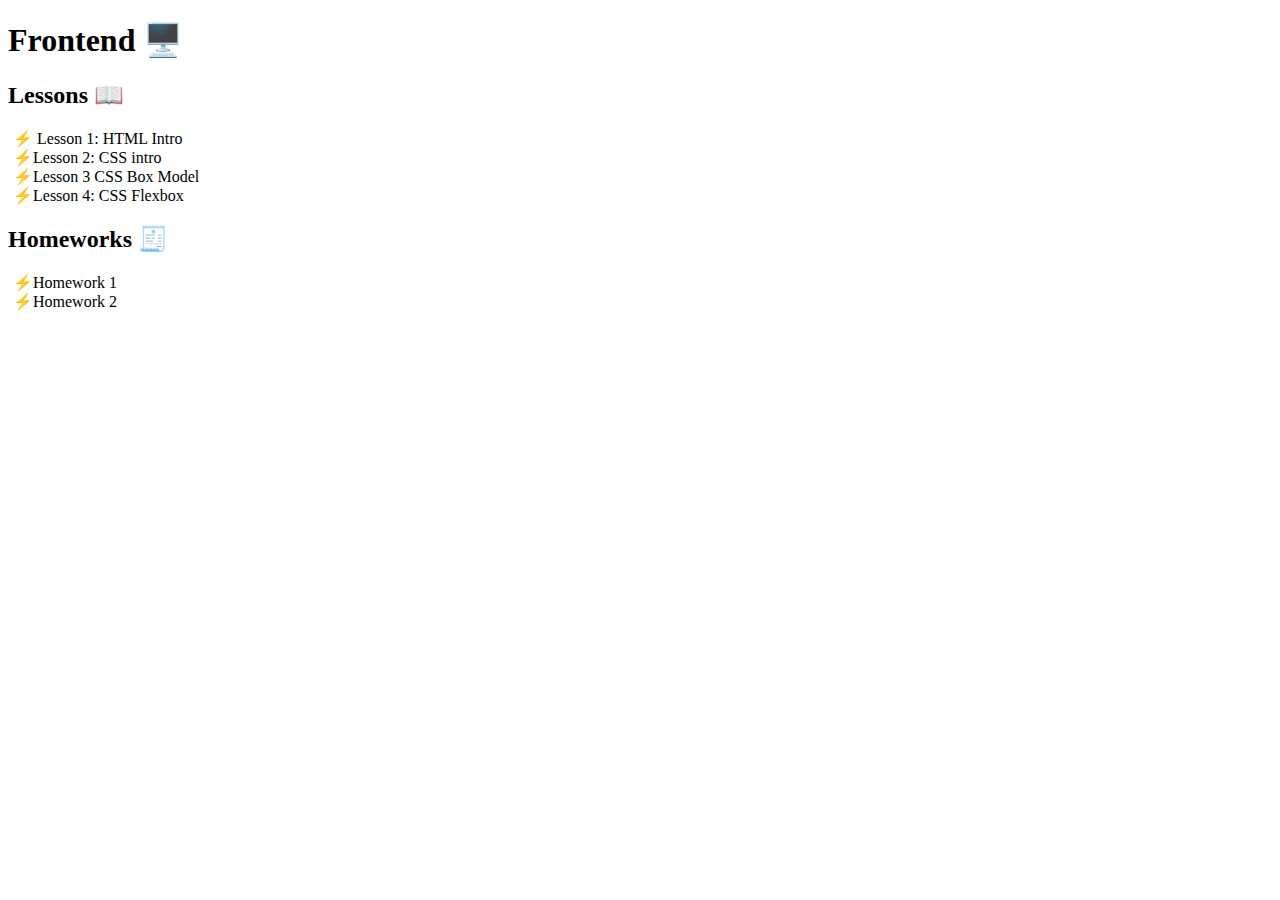
<file: index.html>
<!doctype html>
<html lang="en">
  <head>
    <meta charset="UTF-8" />
    <meta name="viewport" content="width=device-width, initial-scale=1.0" />
    <link rel="stylesheet" href="style.css" />
    <title>Frontend</title>
  </head>
  <body>
    <h1>Frontend 🖥️</h1>
    <div></div>
    <h2>Lessons 📖</h2>
    <ul>
      <li> <a href="lesson_1/index.html">Lesson 1: HTML Intro</a></li>
      <li><a href="lesson_2/index.html">Lesson 2: CSS intro</a></li>
      <li><a href="lesson_3/index.html">Lesson 3 CSS Box Model</a></li>
      <li><a href="lesson_4/index.html">Lesson 4: CSS Flexbox</a></li>
    </ul>
    <div></div>
    <h2>Homeworks 🧾</h2>
    <div></div>
        <ul>
      <li><a href="homework_1/index.html">Homework 1</a></li>
      <li><a href="homework_2/index.html">Homework 2</a></li>
    </ul>
  </body>
</html>
</file>
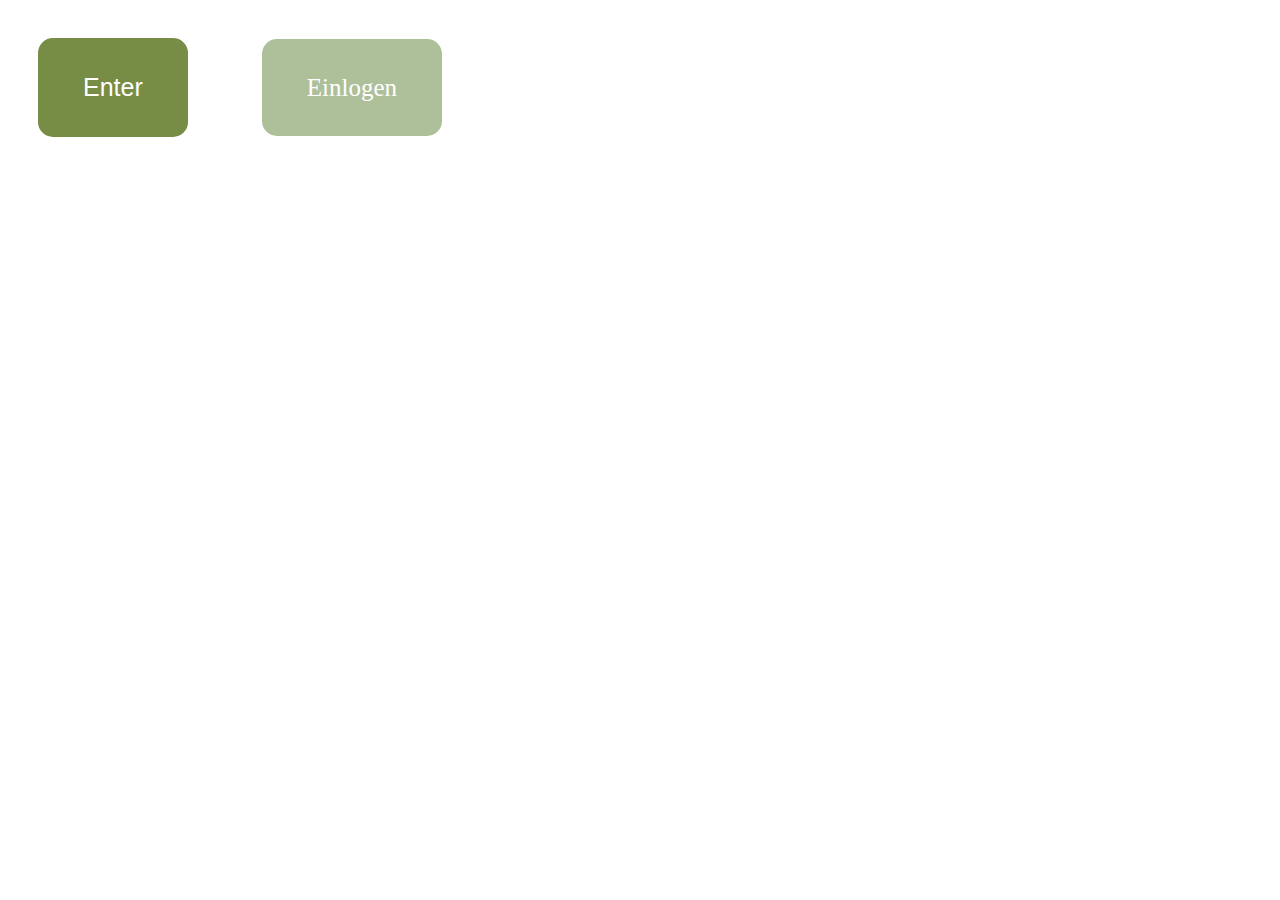
<file: homework_2/index.html>
<!doctype html>
<html lang="en">
  <head>
    <meta charset="UTF-8" />
    <meta http-equiv="X-UA-Compatible" content="IE=edge" />
    <meta name="viewport" content="width=device-width, initial-scale=1.0" />
    <link rel="stylesheet" href="style.css" />
    <title>Document</title>
  </head>

  <body>
    <button id="login" class="button green">Enter</button>

    <a id="registration" class="button light-green"> Einlogen </a>
  </body>
</html>
</file>
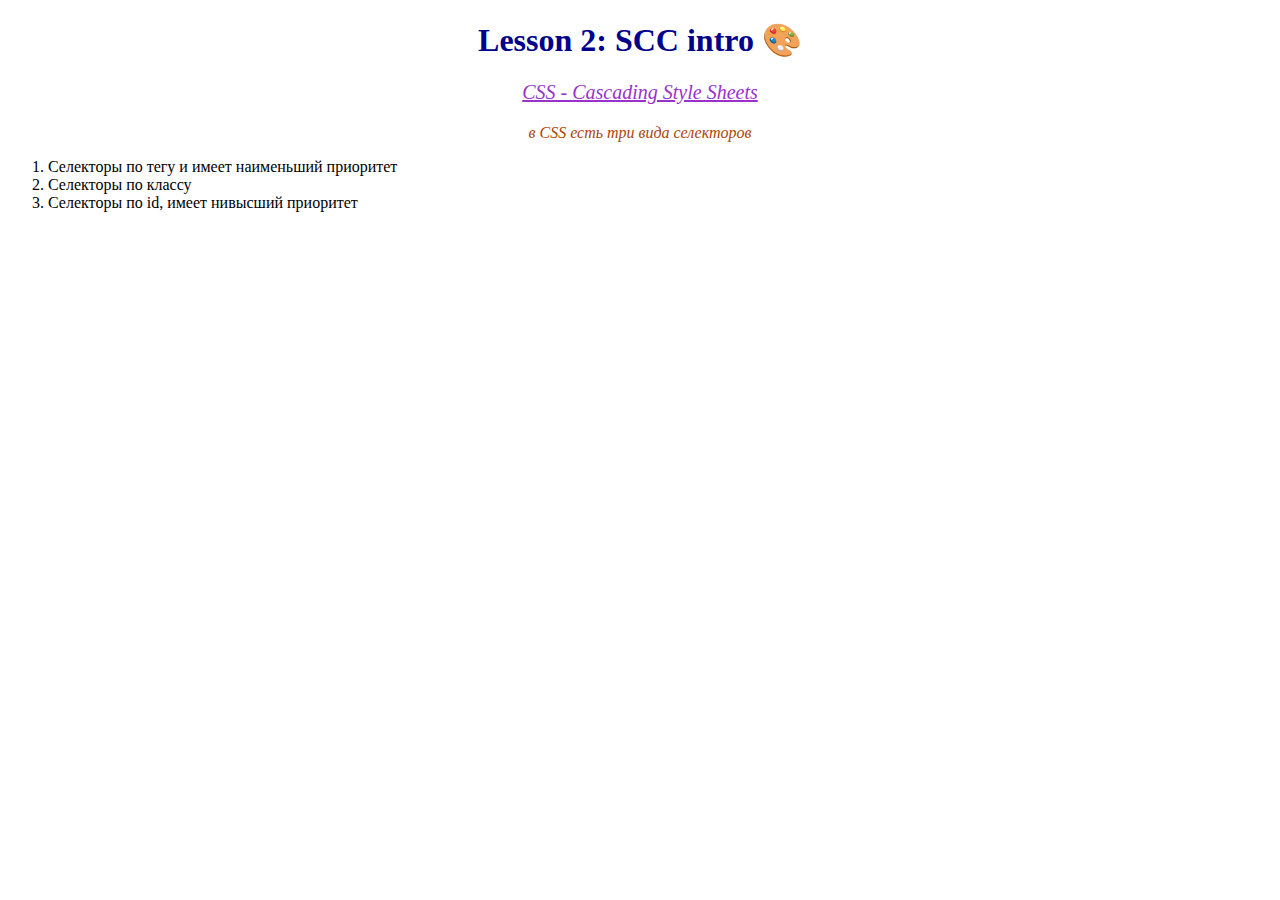
<file: lesson_2/index.html>
<!doctype html>
<html lang="en">
  <head>
    <meta charset="UTF-8" />
    <meta name="viewport" content="width=device-width, initial-scale=1.0" />
    <!-- подключение CSS файла -->
    <!-- в hrev ьы описываем путь до подключаемого файла -->
    <link rel="stylesheet" href="style.css" />
    <title>CSS intro</title>
  </head>
  <body>
    <h1 id="heaing">Lesson 2: SCC intro 🎨</h1>
    <p class="desc violet">CSS - Cascading Style Sheets</p>
    <p>в CSS есть три вида селекторов</p>
    <ol>
      <li>Селекторы по тегу и имеет наименьший приоритет</li>
      <li>Селекторы по классу</li>
      <li>Селекторы по id, имеет нивысший приоритет</li>
    </ol>
  </body>
</html>
</file>
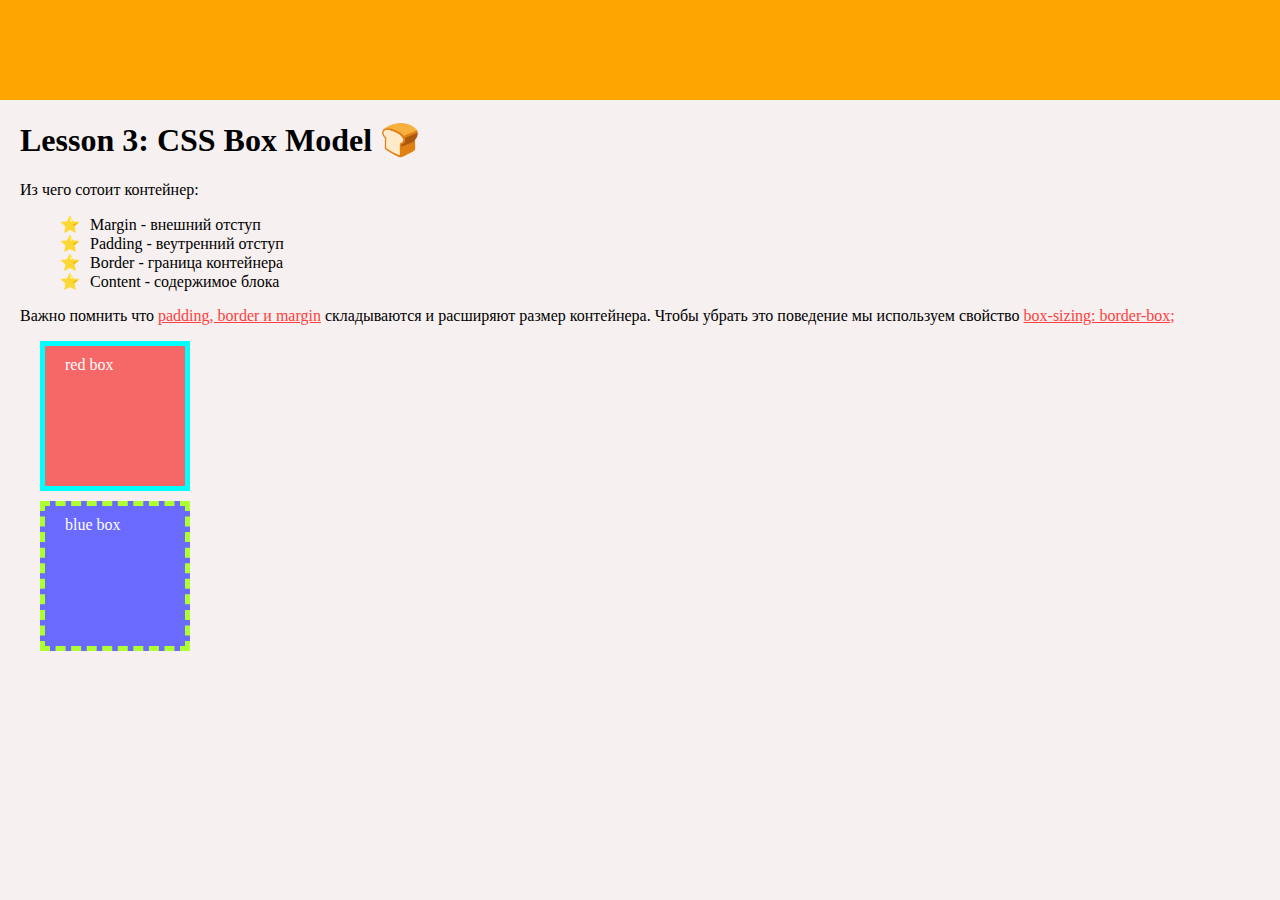
<file: lesson_3/index.html>
<!doctype html>
<html lang="en">
  <head>
    <meta charset="UTF-8" />
    <meta name="viewport" content="width=device-width, initial-scale=1.0" />
    <link rel="stylesheet" href="style.css" />
    <title>CSS Box Model</title>
  </head>
  <body>
    <header></header>
    <main>
      <h1>Lesson 3: CSS Box Model 🍞</h1>
      <p>Из чего сотоит контейнер:</p>
      <ul>
        <li>Margin - внешний отступ</li>
        <li>Padding - веутренний отступ</li>
        <li>Border - граница контейнера</li>
        <li>Content - содержимое блока</li>
      </ul>
      <p>Важно помнить что <span>padding, border и margin</span>   складываются и расширяют размер контейнера. Чтобы убрать это поведение мы используем свойство <span>box-sizing: border-box;</span></p>
      <div class="box red-box">red box</div>
      <div class="box blue-box">blue box</div>
    </main>
    <footer></footer>
  </body>
</html>
</file>
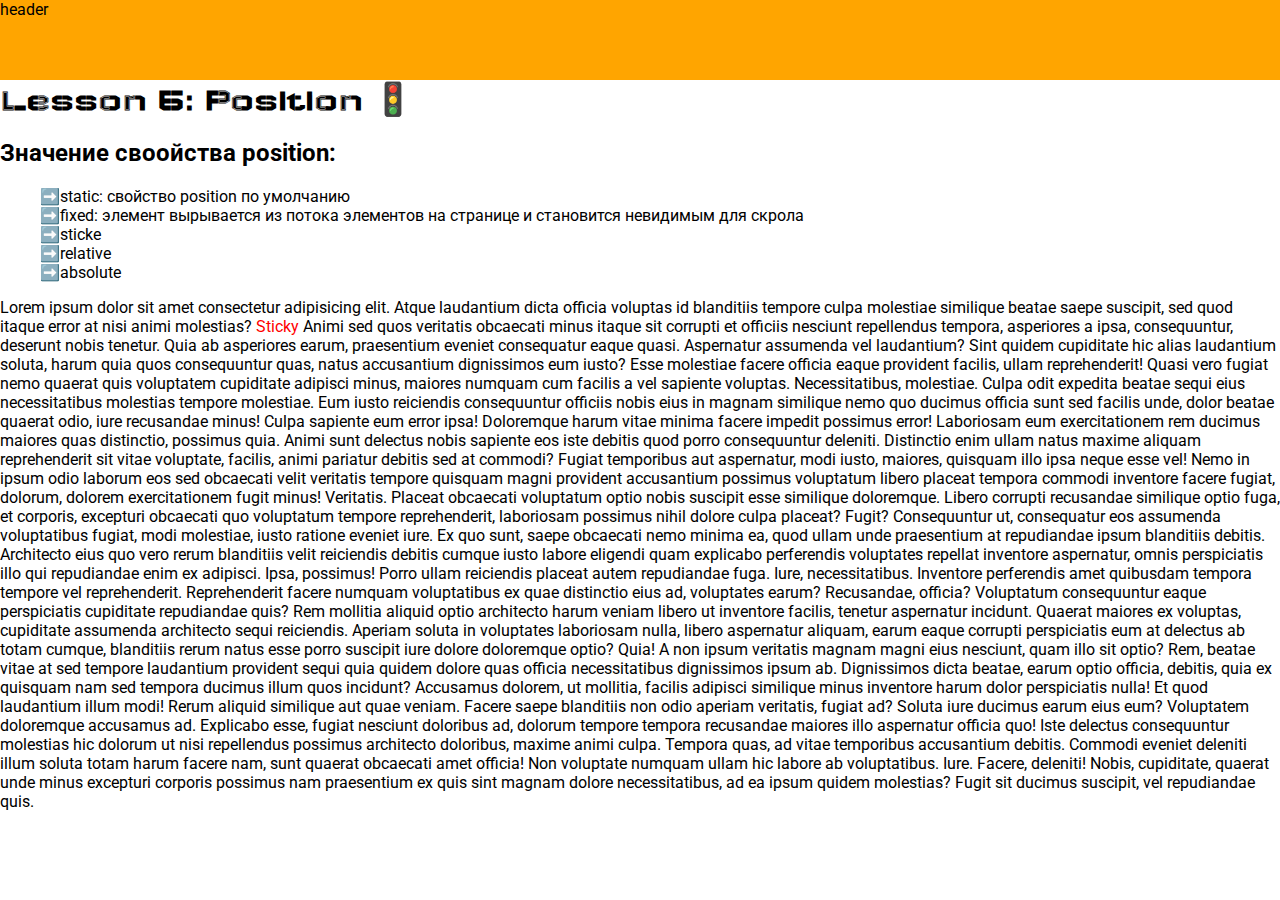
<file: Lesson_5/index.html>
<!doctype html>
<html lang="en">
  <head>
    <meta charset="UTF-8" />
    <meta name="viewport" content="width=device-width, initial-scale=1.0" />
    <title>Position</title>
    <link rel="stylesheet" href="style.css" />
    <link rel="preconnect" href="https://fonts.googleapis.com" />
    <link rel="preconnect" href="https://fonts.gstatic.com" crossorigin />
    <link
      href="https://fonts.googleapis.com/css2?family=Roboto:ital,wght@0,100..900;1,100..900&family=Short+Stack&family=Wallpoet&display=swap"
      rel="stylesheet"
    />
  </head>
  <body>
    <header>header</header>
    <h1>Lesson 5: Position 🚦</h1>
    <h2>Значение своойства position:</h2>
    <ul>
      <li>static: свойство position по умолчанию</li>
      <li>fixed: элемент вырывается из потока элементов на странице и становится невидимым для скрола </li>
      <li>sticke</li>
      <li>relative</li>
      <li>absolute</li>
    </ul>
    <p>Lorem ipsum dolor sit amet consectetur adipisicing elit. Atque laudantium dicta officia voluptas id blanditiis tempore culpa molestiae similique beatae saepe suscipit, sed quod itaque error at nisi animi molestias?
        <span class="sticky">Sticky</span>
    Animi sed quos veritatis obcaecati minus itaque sit corrupti et officiis nesciunt repellendus tempora, asperiores a ipsa, consequuntur, deserunt nobis tenetur. Quia ab asperiores earum, praesentium eveniet consequatur eaque quasi.
    Aspernatur assumenda vel laudantium? Sint quidem cupiditate hic alias laudantium soluta, harum quia quos consequuntur quas, natus accusantium dignissimos eum iusto? Esse molestiae facere officia eaque provident facilis, ullam reprehenderit!
    Quasi vero fugiat nemo quaerat quis voluptatem cupiditate adipisci minus, maiores numquam cum facilis a vel sapiente voluptas. Necessitatibus, molestiae. Culpa odit expedita beatae sequi eius necessitatibus molestias tempore molestiae.
    Eum iusto reiciendis consequuntur officiis nobis eius in magnam similique nemo quo ducimus officia sunt sed facilis unde, dolor beatae quaerat odio, iure recusandae minus! Culpa sapiente eum error ipsa!
    Doloremque harum vitae minima facere impedit possimus error! Laboriosam eum exercitationem rem ducimus maiores quas distinctio, possimus quia. Animi sunt delectus nobis sapiente eos iste debitis quod porro consequuntur deleniti.
    Distinctio enim ullam natus maxime aliquam reprehenderit sit vitae voluptate, facilis, animi pariatur debitis sed at commodi? Fugiat temporibus aut aspernatur, modi iusto, maiores, quisquam illo ipsa neque esse vel!
    Nemo in ipsum odio laborum eos sed obcaecati velit veritatis tempore quisquam magni provident accusantium possimus voluptatum libero placeat tempora commodi inventore facere fugiat, dolorum, dolorem exercitationem fugit minus! Veritatis.
    Placeat obcaecati voluptatum optio nobis suscipit esse similique doloremque. Libero corrupti recusandae similique optio fuga, et corporis, excepturi obcaecati quo voluptatum tempore reprehenderit, laboriosam possimus nihil dolore culpa placeat? Fugit?
    Consequuntur ut, consequatur eos assumenda voluptatibus fugiat, modi molestiae, iusto ratione eveniet iure. Ex quo sunt, saepe obcaecati nemo minima ea, quod ullam unde praesentium at repudiandae ipsum blanditiis debitis.
    Architecto eius quo vero rerum blanditiis velit reiciendis debitis cumque iusto labore eligendi quam explicabo perferendis voluptates repellat inventore aspernatur, omnis perspiciatis illo qui repudiandae enim ex adipisci. Ipsa, possimus!
    Porro ullam reiciendis placeat autem repudiandae fuga. Iure, necessitatibus. Inventore perferendis amet quibusdam tempora tempore vel reprehenderit. Reprehenderit facere numquam voluptatibus ex quae distinctio eius ad, voluptates earum? Recusandae, officia?
    Voluptatum consequuntur eaque perspiciatis cupiditate repudiandae quis? Rem mollitia aliquid optio architecto harum veniam libero ut inventore facilis, tenetur aspernatur incidunt. Quaerat maiores ex voluptas, cupiditate assumenda architecto sequi reiciendis.
    Aperiam soluta in voluptates laboriosam nulla, libero aspernatur aliquam, earum eaque corrupti perspiciatis eum at delectus ab totam cumque, blanditiis rerum natus esse porro suscipit iure dolore doloremque optio? Quia!
    A non ipsum veritatis magnam magni eius nesciunt, quam illo sit optio? Rem, beatae vitae at sed tempore laudantium provident sequi quia quidem dolore quas officia necessitatibus dignissimos ipsum ab.
    Dignissimos dicta beatae, earum optio officia, debitis, quia ex quisquam nam sed tempora ducimus illum quos incidunt? Accusamus dolorem, ut mollitia, facilis adipisci similique minus inventore harum dolor perspiciatis nulla!
    Et quod laudantium illum modi! Rerum aliquid similique aut quae veniam. Facere saepe blanditiis non odio aperiam veritatis, fugiat ad? Soluta iure ducimus earum eius eum? Voluptatem doloremque accusamus ad.
    Explicabo esse, fugiat nesciunt doloribus ad, dolorum tempore tempora recusandae maiores illo aspernatur officia quo! Iste delectus consequuntur molestias hic dolorum ut nisi repellendus possimus architecto doloribus, maxime animi culpa.
    Tempora quas, ad vitae temporibus accusantium debitis. Commodi eveniet deleniti illum soluta totam harum facere nam, sunt quaerat obcaecati amet officia! Non voluptate numquam ullam hic labore ab voluptatibus. Iure.
    Facere, deleniti! Nobis, cupiditate, quaerat unde minus excepturi corporis possimus nam praesentium ex quis sint magnam dolore necessitatibus, ad ea ipsum quidem molestias? Fugit sit ducimus suscipit, vel repudiandae quis.</p>
  </body>
</html>
</file>
<file: style.css>
ul {
  padding-left: 5px;
}

ul > li {
  list-style: none;
}

li::before {
  content: "⚡";
}

a {
  color: black;
  text-decoration: none;
}

a:hover {
    text-decoration: underline;
    color: orange;
}

.homeworks > li::before {
content: '✅';
}
</file>
<file: homework_2/style.css>
button {
    background-color: #778D45;
    margin: 30px;
    padding: 35px 45px;
    border-radius: 15px;
    border: none;
}

.green {
    color: white;
    font-size: 25px;
}

.light-green {
    background-color: #AEC09A;
   color: white;
   margin: 40px;
   padding: 35px 45px;
   border-radius: 15px;
   font-size: 25px;
}

.light-green:hover {
    color: black;
}
</file>
<file: lesson_2/style.css>
* {
    text-align: center;
}

h1 {
    color: darkblue;
    /* выравнивание текста*/
    text-align: center;
}

p {
    color: rgb(173, 69, 8);
    /*изменение стиля шрифта: курсив*/
    font-style: italic;
}

/* селектор по классу (desc) и является приорететнее селекторов по тегу  */
.desc {
    font-size: 20px;
    text-decoration: underline;
    color: rgb(13,94,32);
}

.violet {
    color: darkorchid;
}

#heading {
    color: rgb(139, 66, 61);
}

/* селектор для всех элементов li внутри ol */
ol > li {
    text-align: left;
    font-weight: 500;
}
</file>
<file: lesson_3/style.css>
/* убирает стандартное поведение еонтейнеров, при котором padding и border расширяют размер контейнера */

* {
    box-sizing: border-box;
}

body {
    margin: 0;
    background-color: rgb(246, 240, 240);
}

main {
    padding: 0px 20px;
}

.box {
  width: 150px;
  height: 150px;
  border: 5px solid cyan;
  /*    margin: 10px; */
  margin: 10px 20px;
  padding: 10px 20px;
  color: white;
}

.red-box {
  background-color: rgb(246, 103, 103);
}

.blue-box {
  background-color: rgb(106, 106, 255);
  border: 5px dashed greenyellow;
}

header {
    height: 100px;
    background-color: orange;
}

/* для всех тегов span внитри p */
p > span {
    color: rgb(255, 62, 62);
    text-decoration: underline;
}

ul {
    padding: opx;
}

li {
    list-style: none;
}

li::before {
    content: '⭐';
    margin-right: 10px;
}
</file>
<file: Lesson_5/style.css>
* {
    font-family: "Roboto", sans-serif;
}

body {
    margin: 0;
}

h1 {
    /* padding-top: 100px; */
    font-family: "Wallpoet", sans-serif;
    margin-top: 0px;
}

ul {
    padding-left: 20px4;
}

ul > li{
    list-style: none;
}

ul > li::before {
    content: '➡️';
}

header {
    width: 100%;
    height: 80px;
    background-color: orange;
    /* position: fixed; */
    position: sticky;
    top: 0px;
}

.sticky {
    color: red;
    position: sticky;
    top: 150px;
}
</file>
